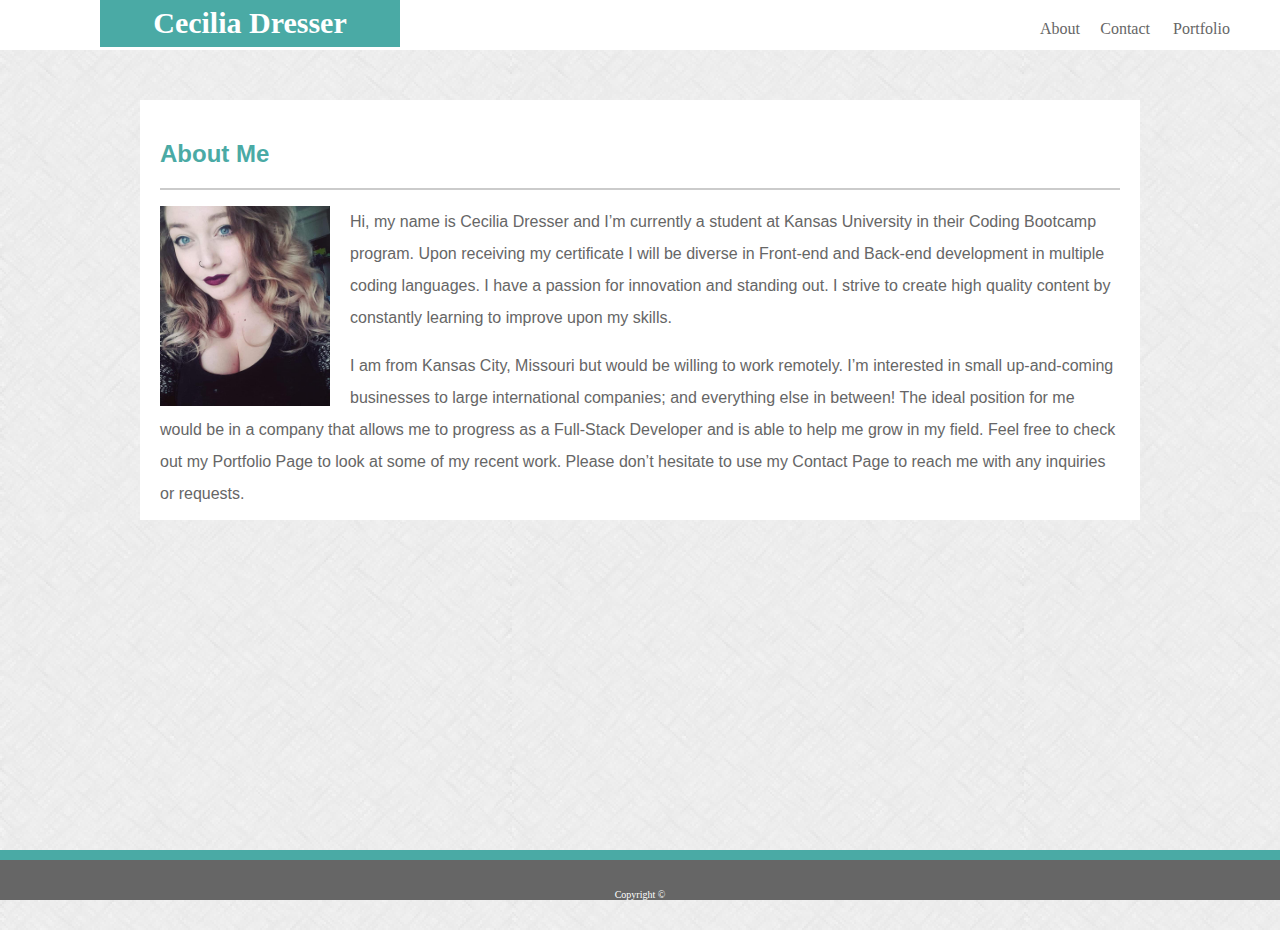
<file: index.html>
<!DOCTYPE html>
<html lang="en">
<head>
    <meta charset="UTF-8">
    <meta name="viewport" content="width=device-width, initial-scale=1.0">
    <meta http-equiv="X-UA-Compatible" content="ie=edge">
    <title>Basic Portfolio</title>
    <link rel="stylesheet" type="text/css" href="assets/css/style.css">
        
</head>
<body>

        <header>
            <h1><strong>Cecilia Dresser</strong></h1>
            <section class="Nav">
                <section id="About"><a href="index.html">About</a></section>
                <section id="Contact"><a href="contact.html">Contact</a></section>
                <section id="Portfolio"><a href="portfolio.html">Portfolio</a></section>
            </section>
        </header>

        <section class="container">

        <h2><strong>About Me</strong></h2>
            <section class="bio">
                <img class="Ceci" src="assets/images/30706843_10214842017019841_2400422445384204288_n.jpg" height="200px" width="170px" alt="Cecilia Dresser"/>
                <p>Hi, my name is Cecilia Dresser and I’m currently a student at Kansas University in their Coding Bootcamp program. Upon receiving my certificate I will be diverse in Front-end and Back-end development in multiple coding languages. I have a passion for innovation and standing out. I strive to create high quality content by constantly learning to improve upon my skills.</p>
                <p>I am from Kansas City, Missouri but would be willing to work remotely. I’m interested in small up-and-coming businesses to large international companies; and everything else in between! The ideal position for me would be in a company that allows me to progress as a Full-Stack Developer and is able to help me grow in my field. Feel free to check out my <a href="portfolio.html">Portfolio Page</a> to look at some of my recent work. Please don’t hesitate to use my <a href="contact.html">Contact Page</a> to reach me with any inquiries or requests.</p>
            </section>

        </section>
        <section class="footer">
            <section class="footertop"></section>

            <section class="footerbottom">
                Copyright &copy; 
            </section>
        </section>

</body>
</html>
</file>
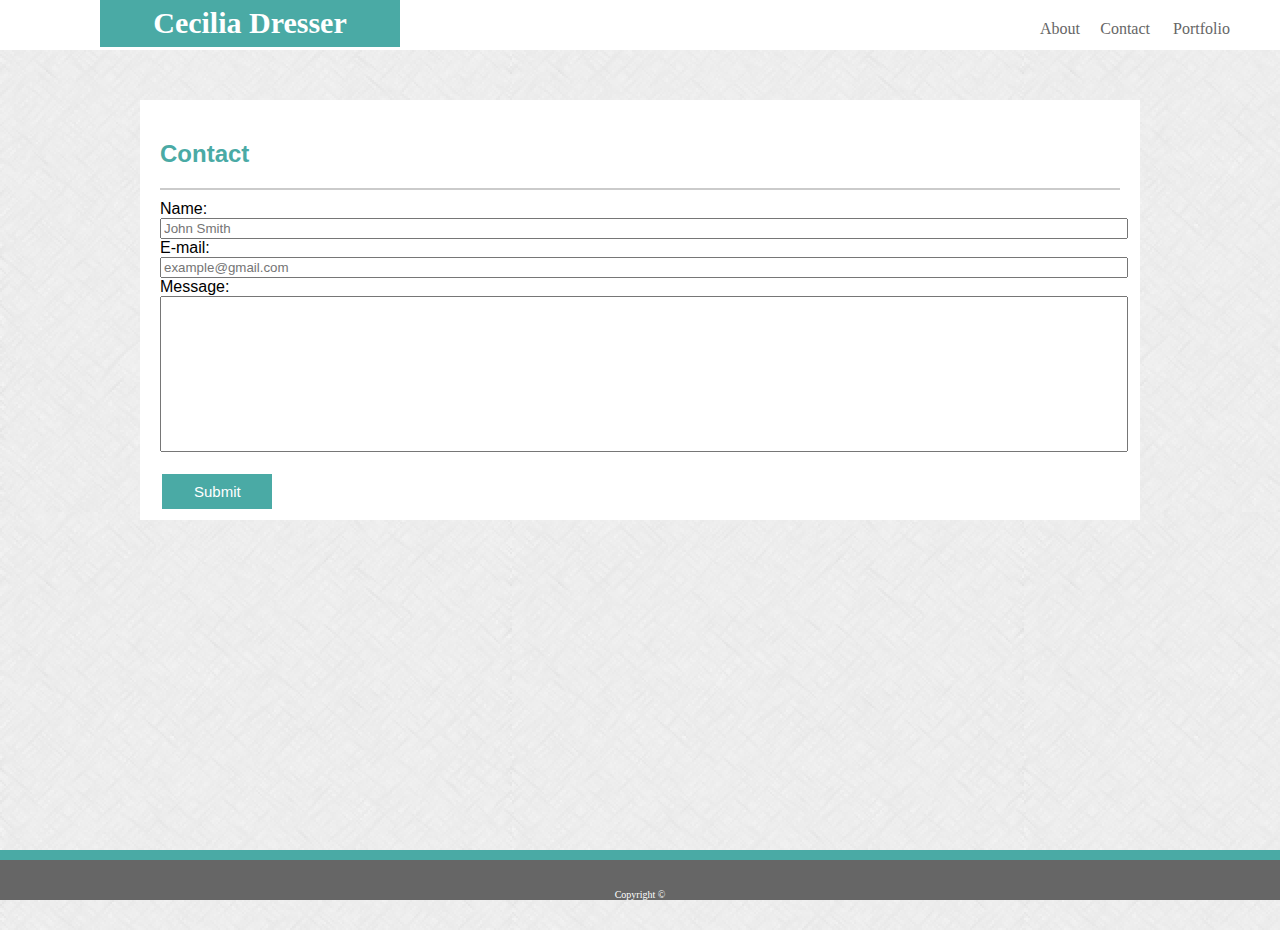
<file: contact.html>
<!DOCTYPE html>
<html lang="en">
<head>
    <meta charset="UTF-8">
    <meta name="viewport" content="width=device-width, initial-scale=1.0">
    <meta http-equiv="X-UA-Compatible" content="ie=edge">
    <title>Contact</title>
    <link rel="stylesheet" type="text/css" href="assets/css/style.css">
       
</head>
<body>
      
    <section class="content">
    <header>
        <h1><strong>Cecilia Dresser</strong></h1>
        <section class="Nav">
            <section id="About"><a href="index.html">About</a></section>
            <section id="Contact"><a href="contact.html">Contact</a></section>
            <section id="Portfolio"><a href="portfolio.html">Portfolio</a></section>
        </section>
    </header>

    <section class="container">
        <h2><strong>Contact</strong></h2>
            <form>
                Name:<br>
                <input type="text" name="name" placeholder="John Smith"><br>
                E-mail:<br>
                <input type="text" name="e-mail" placeholder="example@gmail.com"><br>
                Message:<br>
                <input class="message" type="text" name="message"><br>
                <br>
                <section class="submit"><input type="submit" value="Submit"></section>
            </form>
    </section>
    </section>

    <section class="footer">
        <section class="footertop"></section>

        <section class="footerbottom">
            Copyright &copy;
        </section>
    </section>
</body>
</html>
</file>
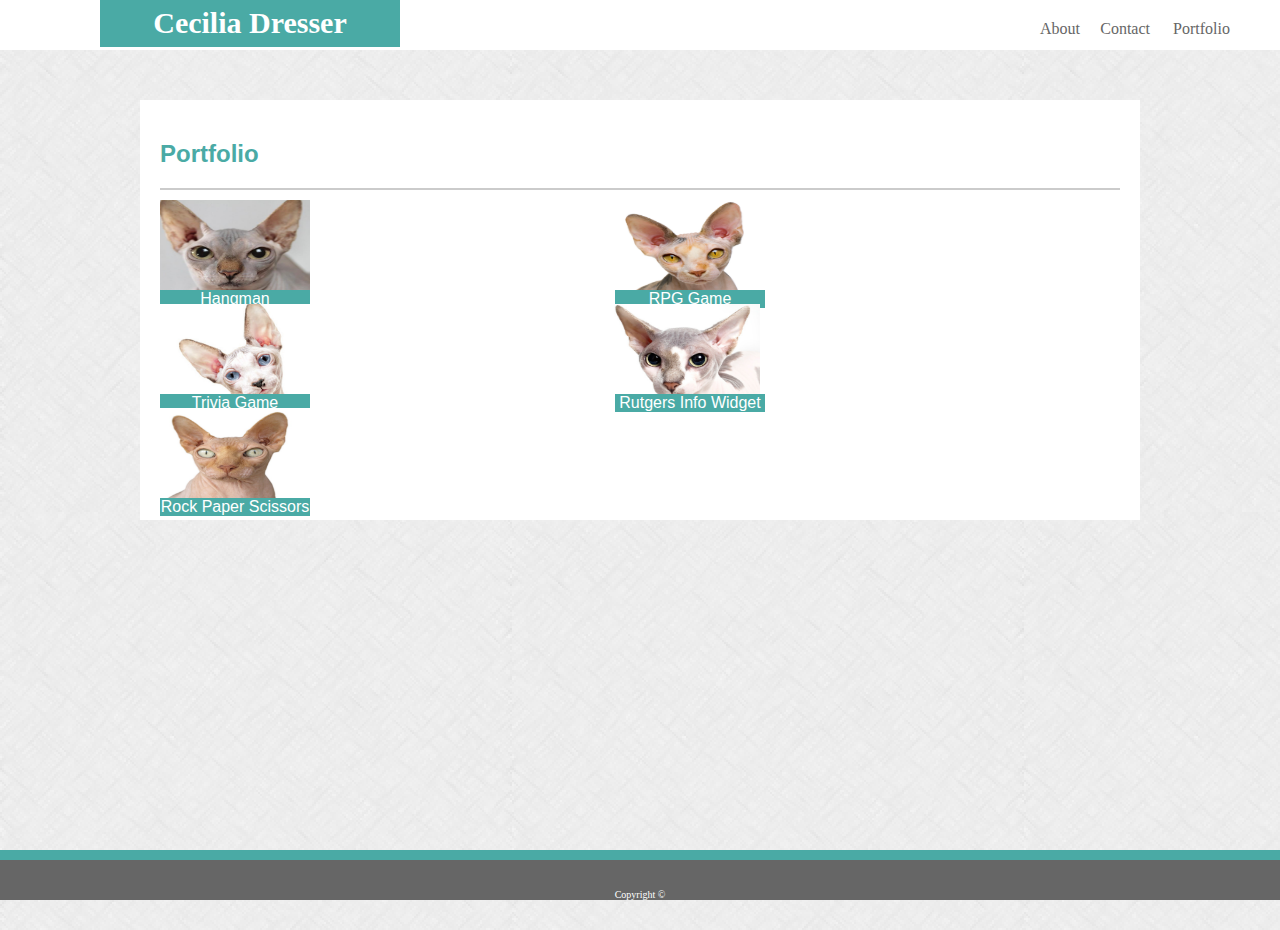
<file: portfolio.html>
<!DOCTYPE html>
<html lang="en">
<head>
    <meta charset="UTF-8">
    <meta name="viewport" content="width=device-width, initial-scale=1.0">
    <meta http-equiv="X-UA-Compatible" content="ie=edge">
    <title>Portfolio</title>
    <link rel="stylesheet" type="text/css" href="assets/css/style.css">
        
</head>
<body>

    <section class="content">
        <header>
            <h1><strong>Cecilia Dresser</strong></h1>
            <section class="Nav">
                <section id="About"><a href="index.html">About</a></section>
                <section id="Contact"><a href="contact.html">Contact</a></section>
                <section id="Portfolio"><a href="portfolio.html">Portfolio</a></section>
            </section>
        </header>

         <section class="container">
            <h2><strong>Portfolio</strong></h2>
            
                <section class="pic1">
                    <img class="Hangman" src="assets/images/Screen Shot 2018-08-05 at 10.03.31 PM.png" height="100px" width="150px" alt="Cat 1"/>
                    <section id="Hangman">Hangman</section>
                </section>
                <section class="pic2">
                    <img class="RPG" src="assets/images/Screen Shot 2018-08-05 at 10.03.43 PM.png" height="100px" width="150px" alt="Cat 2"/>
                    <section id="RPG">RPG Game</section>
                </section>

                <section class="clear" style="clear: both;"></section>
                
                <section class="pic3">
                    <img class="Trivia" src="assets/images/Screen Shot 2018-08-05 at 10.04.41 PM.png" height="100px" width="150px" alt="Cat 3"/>
                    <section id="Trivia">Trivia Game</section>
                </section>
                <section class="pic4">
                    <img class="Rutgers" src="assets/images/Screen Shot 2018-08-05 at 10.04.52 PM.png" height="100px" width="150px" alt="Cat 4"/>
                    <section id="Rutgers">Rutgers Info Widget</section>
                </section>   
                   
                <section class="clear" style="clear: both;"></section>
                
                <section class="pic5">
                    <img class="Rock" src="assets/images/Screen Shot 2018-08-05 at 10.05.50 PM.png" height="100px" width="150px" alt="Cat 5"/>
                    <section id="Rock">Rock Paper Scissors</section>
                </section>
            
         </section>
    

    <section class="footer">
        <section class="footertop"></section>
        <section class="footerbottom">
            Copyright &copy;
        </section>
    </section>

</body>
</html>
</file>
<file: assets/css/style.css>
body {
    background-image: url(../images/cross_scratches/cross_scratches_@2X.png);
    margin: 0px;
    padding: 0px;
    display: block;
}

header {
    background-color: #ffffff;
    font-family: 'Georgia', Times, Times New Roman, serif;
    height: 50px;
    width: 100%;
    border-bottom: 20px;
    border-color: #949494;
    position: absolute;
    margin: 0 auto;
}

h1 {
    overflow: auto;
    background-color: #4aaaa5;
    color: #ffffff;
    width: 300px;
    height: 50px;
    text-align: center;
    font-size: 30px;
    line-height: 175%;
    position: absolute;
    top: -23px; left: 100px;
}

a {
    text-decoration: none;
    color: #666666;
}

.container {
    background-color: #ffffff;
    width: 960px;
    margin: 0 auto;
    height: 380px;
    padding: 20px;
    font-family: 'Arial', 'Helvetica Neue', Helvetica, sans-serif;
    position: absolute;
    top: 100px; right: 0; left: 0;
}

h2 {
    color: #4aaaa5;
    margin-bottom: 10px;
    border-bottom: 2px solid #cbcbcb;
    padding: 0px 0px 20px 0px;
}

.bio {
    clear: both;
    line-height: 200%;
    color: #666666; 
}

.Ceci {
    float: left;
    margin-right: 20px;
}

.footer {
    position: absolute;
    left: 0; right: 0; bottom: 0;
}

.footertop {
    background-color: #4aaaa5;
    height: 10px;
}

.footerbottom {
    background-color: #666666;
    height: 40px;
    text-align: center;
    line-height: 700%;
    color: #ffffff;
    font-size: 10px;
}

#About {
    position: absolute;
    float: left;
    top: 20px; right: 200px;
}

#Contact {
    position: absolute;
    float: left;
    top: 20px; right: 130px;
}

#Portfolio {
    position: absolute;
    float: left;
    top: 20px; right: 50px;
}



.Hangman {
    float: left;   
}

.RPG {
    margin: 0px 200px 0px 300px;  
}

.Triva {
    float: left;  
}

.Rutgers {
    margin: 0px 200px 0px 300px;
}

.pic1 {
    position: relative;
}

#Hangman {
    position: absolute;
    background-color: #4aaaa5;
    color: #ffffff;
    width: 150px;
    left: 0px; right: 0px; top: 90px;
    text-align: center;
}

.pic2 {
    position: relative;
}

#RPG {
    position: absolute;
    background-color: #4aaaa5;
    color: #ffffff;
    width: 150px;
    left: 455px; right: 0px; top: 90px;
    text-align: center;
}

.pic3 {
    position: relative;
    float: left;
}

#Trivia {
    position: absolute;
    background-color: #4aaaa5;
    color: #ffffff;
    width: 150px;
    left: 0px; right: 0px; top: 90px;
    text-align: center;
}

.pic4 {
    position: relative;
}

#Rutgers {
    position: absolute;
    background-color: #4aaaa5;
    color: #ffffff;
    width: 150px;
    left: 455px; right: 0px; top: 90px;
    text-align: center;
}

.pic5 {
    position: relative;
}

#Rock {
    position: absolute;
    background-color: #4aaaa5;
    color: #ffffff;
    width: 150px;
    left: 0px; right: 0px; top: 90px;
    text-align: center;
}

forum {
    color: #828282;
}

input {
    width: 960px;
}

.message {
    height: 150px;
}

input[type=button], input[type=submit], input[type=reset] {
    background-color: #4aaaa5;
    border: none;
    color: #ffffff;
    padding: 16px 32px;
    text-decoration: none;
    margin: 4px 2px;
    cursor: pointer;
    width: 110px;
    font-size: 15px;
    height: 35px;
    line-height: 30%;
}
</file>
